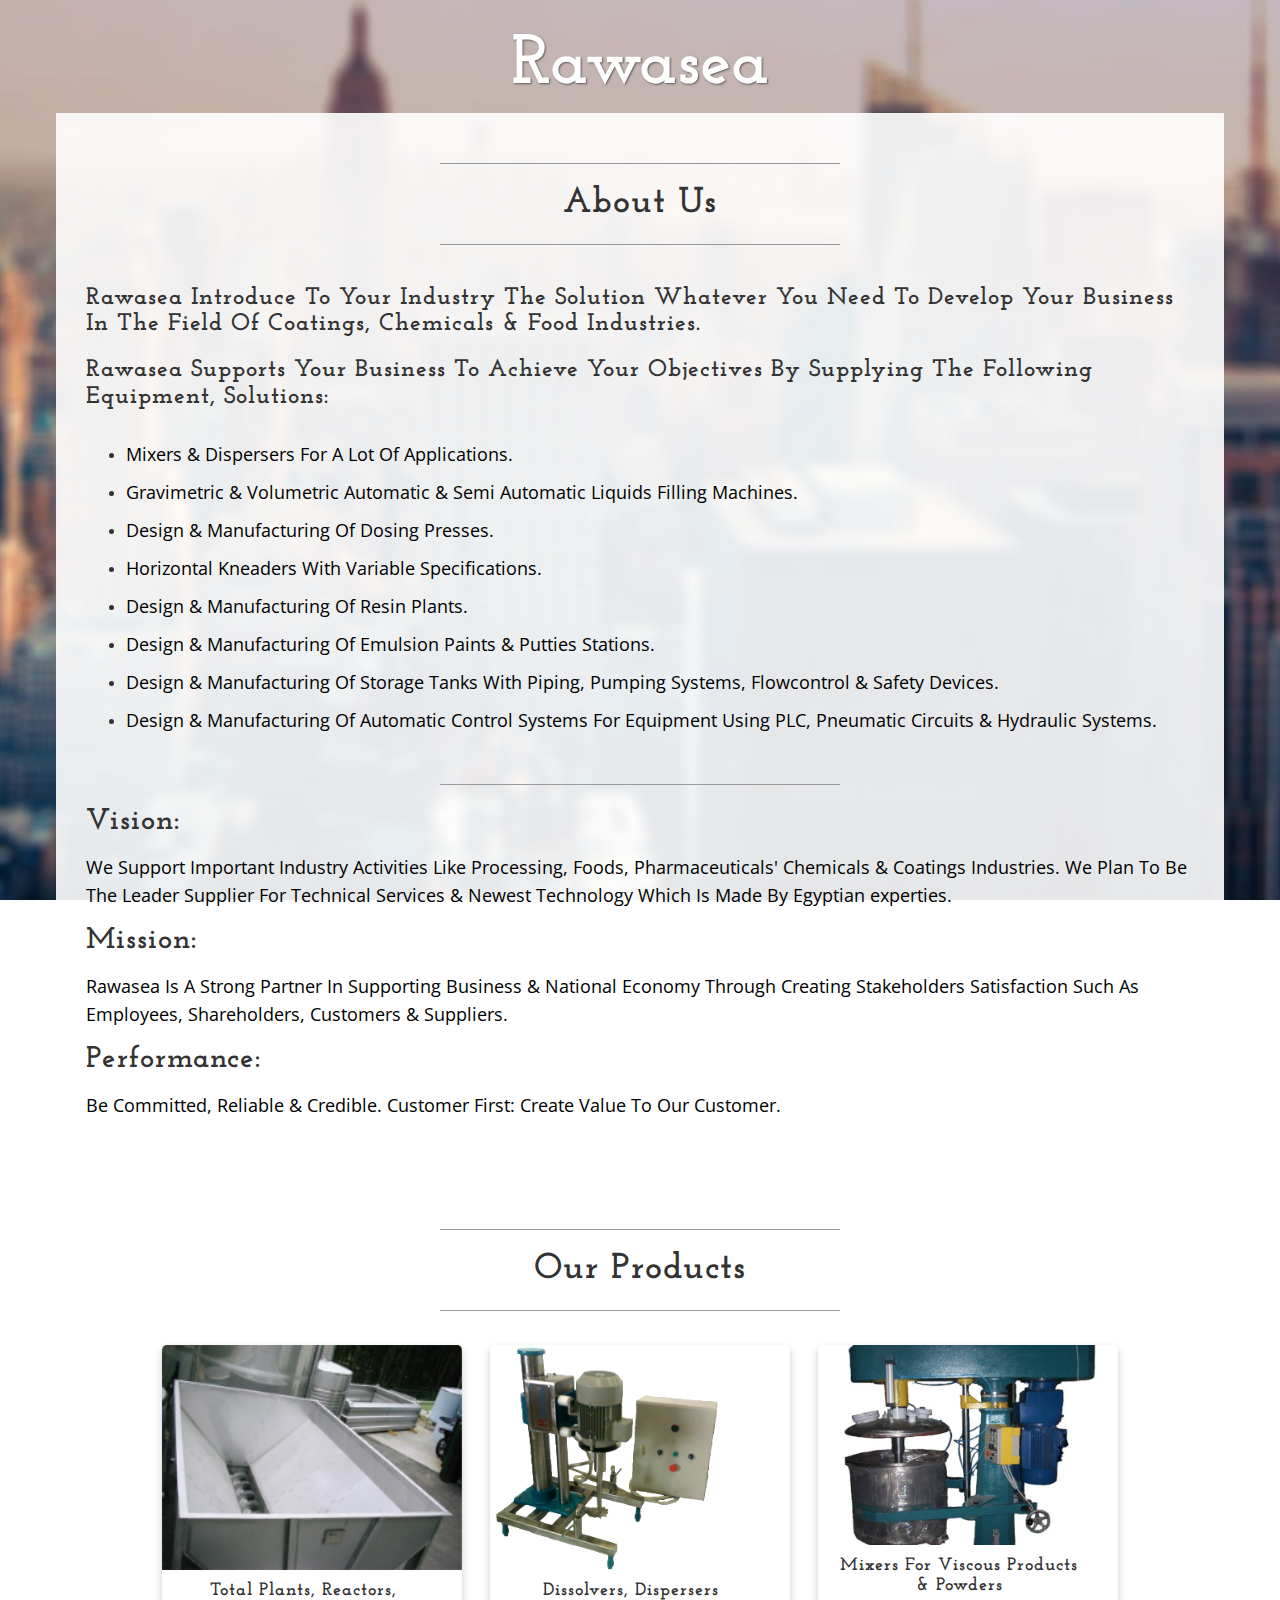
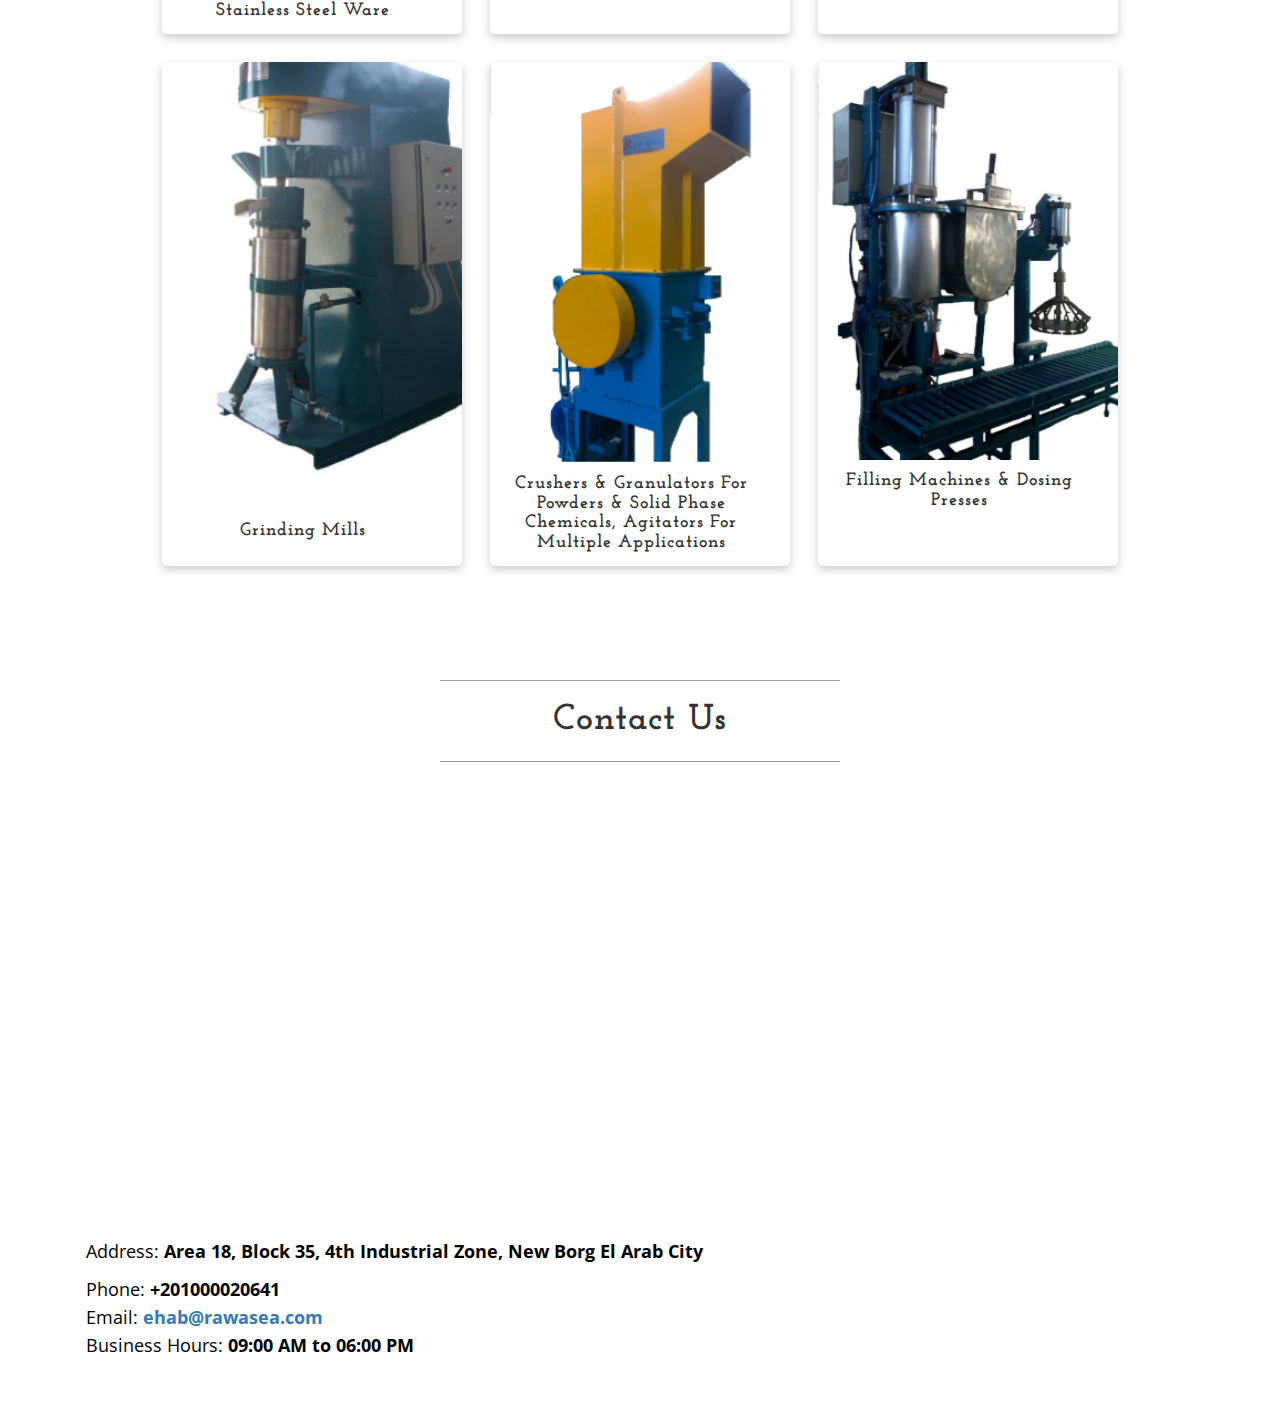
<file: index.html>
﻿<!DOCTYPE html>
<html lang="en">

<head>
    <meta charset="utf-8">
    <meta name="viewport" content="width=device-width, initial-scale=1.0">
    <meta name="description" content="Rawasea for petrochemical machines">
    <meta name="author" content="Rawasea">

    <title>Rawasea</title>
    
    <link href="css/bootstrap.min.css" rel="stylesheet">

    <link href="css/business-casual.css" rel="stylesheet">

    <!-- Fonts -->
    <link href="https://fonts.googleapis.com/css?family=Open+Sans:300italic,400italic,600italic,700italic,800italic,400,300,600,700,800" rel="stylesheet" type="text/css">
    <link href="https://fonts.googleapis.com/css?family=Josefin+Slab:100,300,400,600,700,100italic,300italic,400italic,600italic,700italic" rel="stylesheet" type="text/css">

</head>

<body>
    <div class="brand">Rawasea</div>
    
    <div class="container">
        
        <div class="row">
            <div class="box">
                <hr>
                <h1 class="text-center">
                    About Us
                </h1>
                <hr>

                <div class="col-lg-12">
                    <h3>Rawasea Introduce To Your Industry The Solution Whatever You Need To Develop Your Business In The Field Of Coatings, Chemicals & Food Industries.</h3>
                    <h3>Rawasea Supports Your Business To Achieve Your Objectives By Supplying The Following Equipment, Solutions:</h3>
                    <br>
                    <ul>
                    <li><p>Mixers & Dispersers For A Lot Of Applications.</p></li>
                    <li><p>Gravimetric & Volumetric Automatic & Semi Automatic Liquids Filling Machines.</p></li>
                    <li><p>Design & Manufacturing Of Dosing Presses.</p></li>
                    <li><p>Horizontal Kneaders With Variable Specifications.</p></li>
                    <li><p>Design & Manufacturing Of Resin Plants.</p></li>
                    <li><p>Design & Manufacturing Of Emulsion Paints & Putties Stations.</p></li>
                    <li><p>Design & Manufacturing Of Storage Tanks With Piping, Pumping Systems, Flowcontrol & Safety Devices.</p></li>
                    <li><p>Design & Manufacturing Of Automatic Control Systems For Equipment Using PLC, Pneumatic Circuits & Hydraulic Systems.</p></li>
                    </ul>
                    <br>
                    
                    <hr>
                    
                    <h2 class="brand-before">Vision:</h2>
                    <p>We Support Important Industry Activities Like Processing, Foods, Pharmaceuticals' Chemicals & Coatings Industries. We Plan To Be The Leader Supplier For Technical Services & Newest Technology Which Is Made By Egyptian experties.</p>
                    
                    <h2 class="brand-before">Mission:</h2>
                    <p>Rawasea Is A Strong Partner In Supporting Business & National Economy Through Creating Stakeholders Satisfaction Such As Employees, Shareholders, Customers & Suppliers.</p>
                    
                    <h2 class="brand-before">Performance:</h2>
                    <p>Be Committed, Reliable & Credible. Customer First: Create Value To Our Customer.</p>
                    
                </div>
            </div>
        </div>

        <div class="row">
            <div class="box">
                <hr>
                <h1 class="text-center">
                    Our Products
                </h1>
                <hr>

                <div class="card-container">
                    <div class="card">
                        <a href="/p5.html">
                            <img src="img/products/p5_1.png" alt="Avatar" style="width:100%">
                        </a>
                        <div class="container">
                            <h4><b>Total Plants, Reactors, Stainless Steel Ware</b></h4> 
                        </div>
                    </div>
                    
                    <div class="card">
                        <a href="/p1.html">
                            <img src="img/products/p1_1.png" alt="Avatar" style="width:100%">
                        </a>
                        <div class="container">
                            <h4><b>Dissolvers, Dispersers</b></h4> 
                        </div>
                    </div>
                    
                    <div class="card">
                        <a href="/p2.html">
                            <img src="img/products/p2_1.png" alt="Avatar" style="width:100%">
                        </a>
                        <div class="container">
                            <h4><b>Mixers For Viscous Products & Powders</b></h4> 
                        </div>
                    </div>
                    
                    <div class="card">
                        <a href="/p3.html">
                            <img src="img/products/p3_1.png" alt="Avatar" style="width:100%">
                        </a>
                        <div class="container">
                            <h4><b>Grinding Mills</b></h4> 
                        </div>
                    </div>
                    
                    <div class="card">
                        <a href="/p6.html">
                            <img src="img/products/p6_1.png" alt="Avatar" style="width:100%">
                        </a>
                        <div class="container">
                            <h4><b>Crushers & Granulators For Powders & Solid Phase Chemicals, Agitators For Multiple Applications</b></h4> 
                        </div>
                    </div>
                    
                    <div class="card">
                        <a href="/p4.html">
                            <img src="img/products/p4_1.png" alt="Avatar" style="width:100%">
                        </a>
                        <div class="container">
                            <h4><b>Filling Machines & Dosing Presses</b></h4> 
                        </div>
                    </div>
                    
                </div>
            </div>
        </div>
        
        <div class="row">
            <div class="box">
                <hr>
                <h1 class="text-center">
                    Contact Us
                </h1>
                <hr>
                <div class="col-lg-12">
                    <iframe src="https://www.google.com/maps/embed?pb=!1m18!1m12!1m3!1d27387.93076564539!2d29.56845582296208!3d30.900887421027534!2m3!1f0!2f0!3f0!3m2!1i1024!2i768!4f13.1!3m3!1m2!1s0x14f58714a780dc0b%3A0x312d63cb8814447!2z2KjYsdisINin2YTYudix2KjYjCDZhdiv2YrZhtipINio2LHYrCDYp9mE2LnYsdio2Iwg2YLYs9mFINio2LHYrCDYp9mE2LnYsdio2Iwg2KfZhNil2LPZg9mG2K_YsdmK2Kk!5e0!3m2!1sar!2seg!4v1536002244205" width="100%" height="450" frameborder="0" style="border:0" allowfullscreen></iframe>
                </div>
                <div class="col-lg-12">
                    <p>
                        Address: <strong>Area 18, Block 35, 4th Industrial Zone, New Borg El Arab City</strong>
                    </p>
                    <p>
                            Phone: <strong>+201000020641</strong> <br/>
                            Email: <strong><a href="mailto:ehab%40rawasea.com">ehab@rawasea.com</a></strong> <br/>
                            Business Hours: <strong>09:00 AM to 06:00 PM</strong> <br/>
                    </p>
                </div>
                <div class="clearfix"></div>
            </div>
        </div>
    </div>

    <!-- jQuery -->
    <script src="js/jquery.js"></script>

    <!-- Bootstrap Core JavaScript -->
    <script src="js/bootstrap.min.js"></script>

    
    <script type="text/javascript">

      var _gaq = _gaq || [];
      _gaq.push(['_setAccount', 'UA-124374480-1']);
      _gaq.push(['_trackPageview']);

      (function() {
        var ga = document.createElement('script');
        ga.type = 'text/javascript'; ga.async = true;
        ga.src = ('https:' == document.location.protocol ? 'https://ssl' : 'http://www') + '.google-analytics.com/ga.js';
        var s = document.getElementsByTagName('script')[0];
        s.parentNode.insertBefore(ga, s);
      })();

    </script>
    

    <script type="application/ld+json">
    {
      "@context" : "http://schema.org",
      "@type" : "Organization",

      
      "name" : "Rawasea",
      

      
      "url" : "http:\/\/rawasea.com",
      

      
      "sameAs" : [ "https:\/\/www.facebook.com\/rawasea.ehabemara",         ]
      

      
      "contactPoint" : [{
        "@type" : "ContactPoint",
        "telephone" : "+201000020641",
        "contactType" : "customer service"
      }]
      
    }
</script>

</body>

</html>
</file>
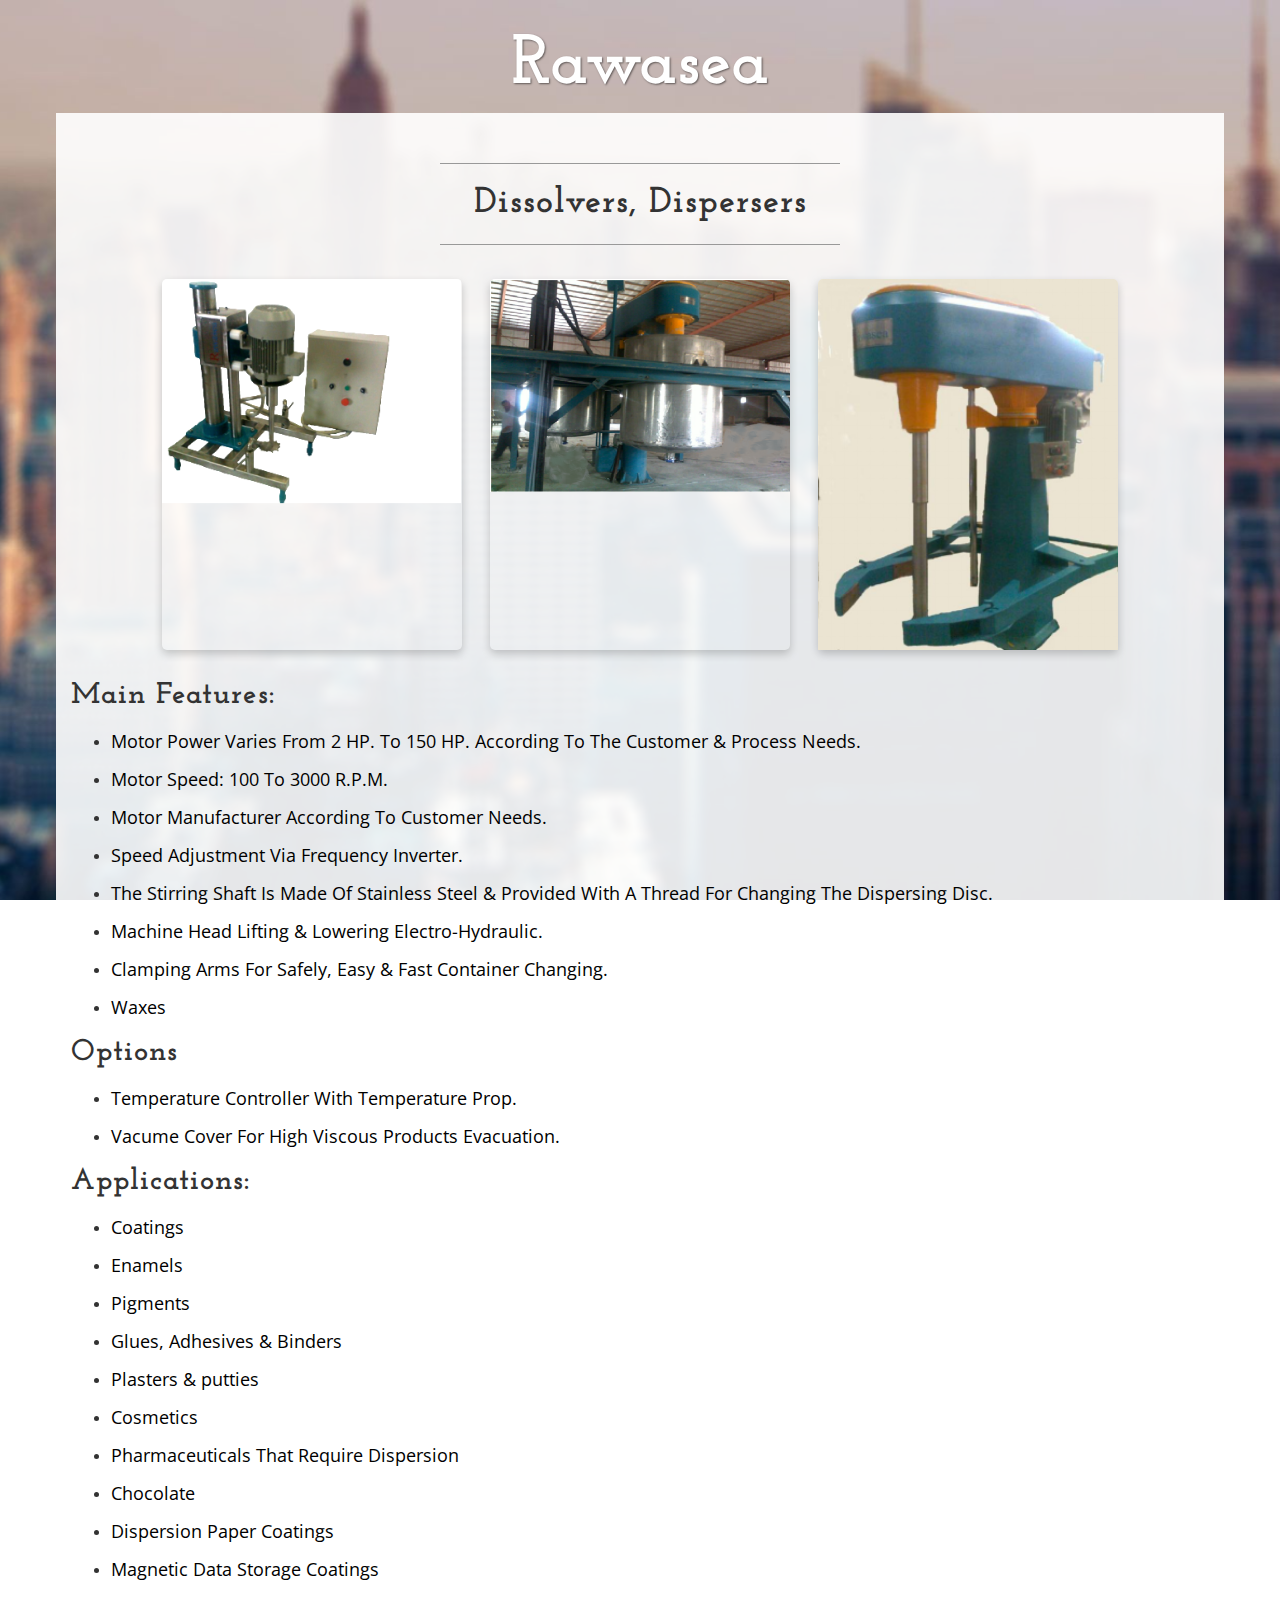
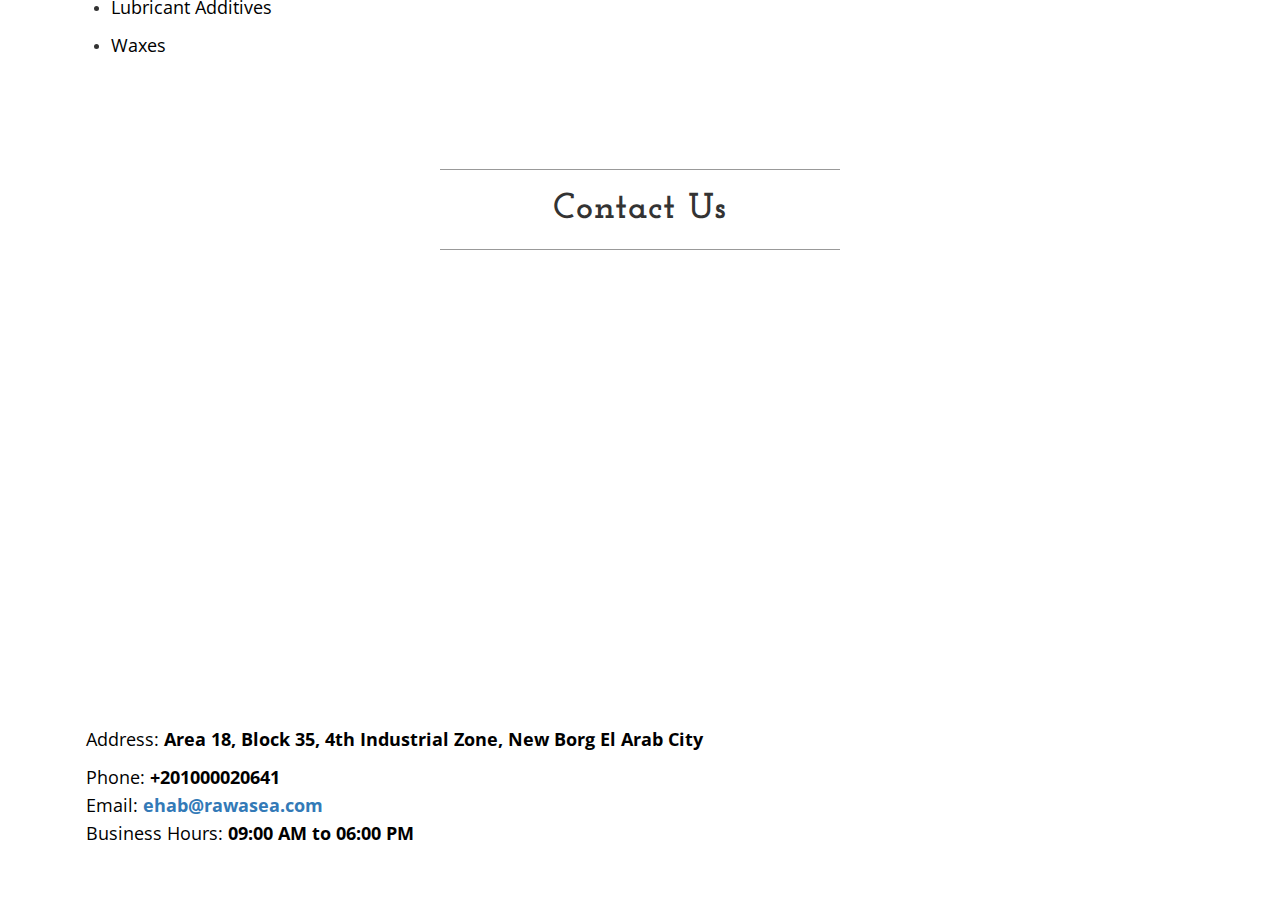
<file: p1.html>
﻿<!DOCTYPE html>
<html lang="en">

<head>
    <meta charset="utf-8">
    <meta name="viewport" content="width=device-width, initial-scale=1.0">
    <meta name="description" content="Rawasea for petrochemical machines">
    <meta name="author" content="Rawasea">

    <title>Rawasea</title>
    
    <link href="css/bootstrap.min.css" rel="stylesheet">

    <link href="css/business-casual.css" rel="stylesheet">

    <!-- Fonts -->
    <link href="https://fonts.googleapis.com/css?family=Open+Sans:300italic,400italic,600italic,700italic,800italic,400,300,600,700,800" rel="stylesheet" type="text/css">
    <link href="https://fonts.googleapis.com/css?family=Josefin+Slab:100,300,400,600,700,100italic,300italic,400italic,600italic,700italic" rel="stylesheet" type="text/css">

</head>

<body>
    <div class="brand">Rawasea</div>
    
    <div class="container">
        <div class="row">
            <div class="box">
                <hr>
                <h1 class="text-center">
                    Dissolvers, Dispersers
                </h1>
                <hr>

                <div class="card-container">
                    
                    <div class="card">
                        <img src="img/products/p1_1.png" alt="Avatar" style="width:100%">
                    </div>
                    <div class="card">
                        <img src="img/products/p1_2.png" alt="Avatar" style="width:100%">
                    </div>
                    <div class="card">
                        <img src="img/products/p1_3.png" alt="Avatar" style="width:100%">
                    </div>
                    
                </div>
                
                <h2 class="brand-before">Main Features:</h2>
                
                <ul>
                    <li><p>Motor Power Varies From 2 HP. To 150 HP. According To The Customer & Process Needs.</p></li>
                    <li><p>Motor Speed: 100 To 3000 R.P.M.</p></li>
                    <li><p>Motor Manufacturer According To Customer Needs.</p></li>
                    <li><p>Speed Adjustment Via Frequency Inverter.</p></li>
                    <li><p>The Stirring Shaft Is Made Of Stainless Steel & Provided With A Thread For Changing The Dispersing Disc.</p></li>
                    <li><p>Machine Head Lifting & Lowering Electro-Hydraulic.</p></li>
                    <li><p>Clamping Arms For Safely, Easy & Fast Container Changing.</p></li>
                    <li><p>Waxes</p></li>
                </ul>
                
                <h2 class="brand-before">Options</h2>
                
                <ul>
                    <li><p>Temperature Controller With Temperature Prop.</p></li>
                    <li><p>Vacume Cover For High Viscous Products Evacuation.</p></li>
                </ul>
                    
                
                <h2 class="brand-before">Applications:</h2>
                
                <ul>
                    <li><p>Coatings</p></li>
                    <li><p>Enamels</p></li>
                    <li><p>Pigments</p></li>
                    <li><p>Glues, Adhesives & Binders</p></li>
                    <li><p>Plasters & putties</p></li>
                    <li><p>Cosmetics</p></li>
                    <li><p>Pharmaceuticals That Require Dispersion</p></li>
                    <li><p>Chocolate</p></li>
                    <li><p>Dispersion Paper Coatings</p></li>
                    <li><p>Magnetic Data Storage Coatings</p></li>
                    <li><p>Lubricant Additives</p></li>
                    <li><p>Waxes</p></li>
                </ul>
                    
            </div>
        </div>
        
        <div class="row">
            <div class="box">
                <hr>
                <h1 class="text-center">
                    Contact Us
                </h1>
                <hr>
                <div class="col-lg-12">
                    <iframe src="https://www.google.com/maps/embed?pb=!1m18!1m12!1m3!1d27387.93076564539!2d29.56845582296208!3d30.900887421027534!2m3!1f0!2f0!3f0!3m2!1i1024!2i768!4f13.1!3m3!1m2!1s0x14f58714a780dc0b%3A0x312d63cb8814447!2z2KjYsdisINin2YTYudix2KjYjCDZhdiv2YrZhtipINio2LHYrCDYp9mE2LnYsdio2Iwg2YLYs9mFINio2LHYrCDYp9mE2LnYsdio2Iwg2KfZhNil2LPZg9mG2K_YsdmK2Kk!5e0!3m2!1sar!2seg!4v1536002244205" width="100%" height="450" frameborder="0" style="border:0" allowfullscreen></iframe>
                </div>
                <div class="col-lg-12">
                    <p>
                        Address: <strong>Area 18, Block 35, 4th Industrial Zone, New Borg El Arab City</strong>
                    </p>
                    <p>
                            Phone: <strong>+201000020641</strong> <br/>
                            Email: <strong><a href="mailto:ehab%40rawasea.com">ehab@rawasea.com</a></strong> <br/>
                            Business Hours: <strong>09:00 AM to 06:00 PM</strong> <br/>
                    </p>
                </div>
                <div class="clearfix"></div>
            </div>
        </div>
    </div>

    <!-- jQuery -->
    <script src="js/jquery.js"></script>

    <!-- Bootstrap Core JavaScript -->
    <script src="js/bootstrap.min.js"></script>

    
    <script type="text/javascript">

      var _gaq = _gaq || [];
      _gaq.push(['_setAccount', 'UA-124374480-1']);
      _gaq.push(['_trackPageview']);

      (function() {
        var ga = document.createElement('script');
        ga.type = 'text/javascript'; ga.async = true;
        ga.src = ('https:' == document.location.protocol ? 'https://ssl' : 'http://www') + '.google-analytics.com/ga.js';
        var s = document.getElementsByTagName('script')[0];
        s.parentNode.insertBefore(ga, s);
      })();

    </script>
    
    <script type="application/ld+json">
    {
      "@context" : "http://schema.org",
      "@type" : "Organization",
      
      "name" : "Rawasea",
      
      "url" : "http:\/\/rawasea.com",
      
      "sameAs" : [ "https:\/\/www.facebook.com\/rawasea.ehabemara",         ]
      
      "contactPoint" : [{
        "@type" : "ContactPoint",
        "telephone" : "+201000020641",
        "contactType" : "customer service"
      }]
    }
</script>

</body>

</html>
</file>
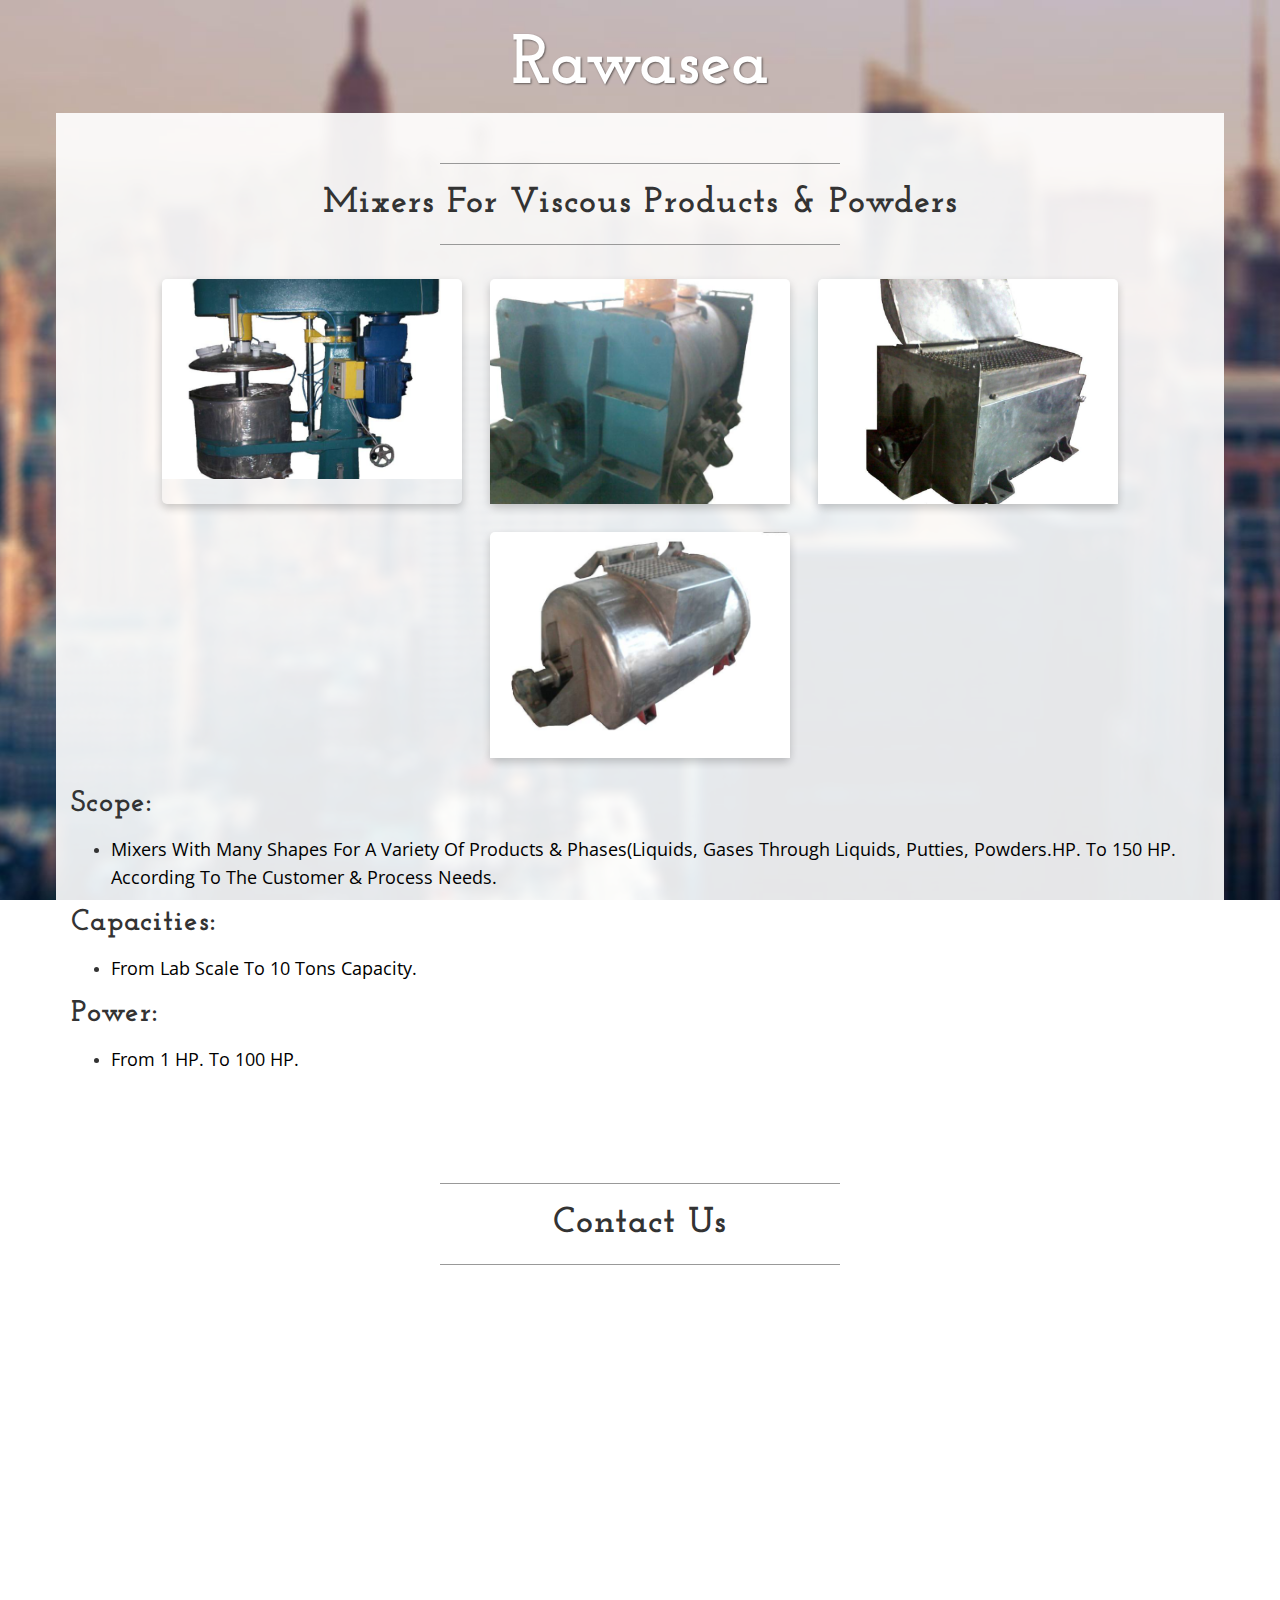
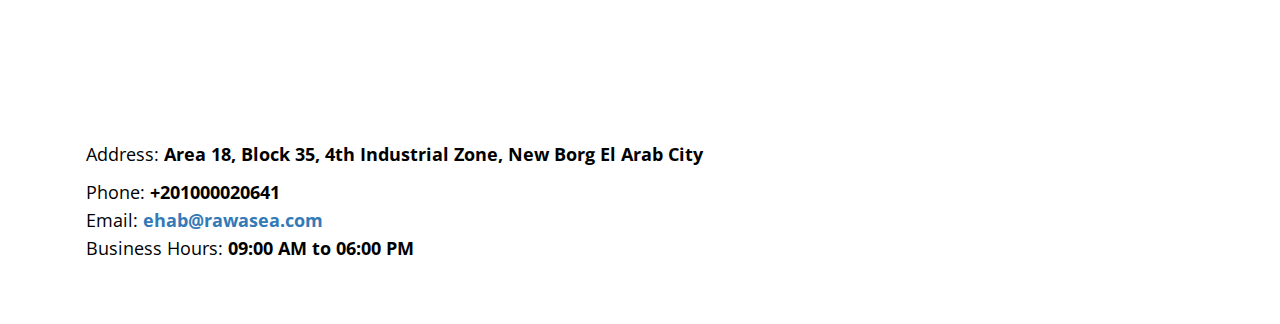
<file: p2.html>
﻿<!DOCTYPE html>
<html lang="en">

<head>
    <meta charset="utf-8">
    <meta name="viewport" content="width=device-width, initial-scale=1.0">
    <meta name="description" content="Rawasea for petrochemical machines">
    <meta name="author" content="Rawasea">

    <title>Rawasea</title>
    
    <link href="css/bootstrap.min.css" rel="stylesheet">

    <link href="css/business-casual.css" rel="stylesheet">

    <!-- Fonts -->
    <link href="https://fonts.googleapis.com/css?family=Open+Sans:300italic,400italic,600italic,700italic,800italic,400,300,600,700,800" rel="stylesheet" type="text/css">
    <link href="https://fonts.googleapis.com/css?family=Josefin+Slab:100,300,400,600,700,100italic,300italic,400italic,600italic,700italic" rel="stylesheet" type="text/css">

</head>

<body>
    <div class="brand">Rawasea</div>
    
    <div class="container">
        <div class="row">
            <div class="box">
                <hr>
                <h1 class="text-center">
                    Mixers For Viscous Products & Powders
                </h1>
                <hr>

                <div class="card-container">
                    
                    <div class="card">
                        <img src="img/products/p2_1.png" alt="Avatar" style="width:100%">
                    </div>
                    <div class="card">
                        <img src="img/products/p2_2.png" alt="Avatar" style="width:100%">
                    </div>
                    <div class="card">
                        <img src="img/products/p2_3.png" alt="Avatar" style="width:100%">
                    </div>
                    <div class="card">
                        <img src="img/products/p2_4.png" alt="Avatar" style="width:100%">
                    </div>
                    
                </div>
                
                <h2 class="brand-before">Scope:</h2>
                
                <ul>
                    <li><p>Mixers With Many Shapes For A Variety Of Products & Phases(Liquids, Gases Through Liquids, Putties, Powders.HP. To 150 HP. According To The Customer & Process Needs.</p></li>
                </ul>
                
                <h2 class="brand-before">Capacities:</h2>
                
                <ul>
                    <li><p>From Lab Scale To 10 Tons Capacity.</p></li>
                </ul>
                    
                
                <h2 class="brand-before">Power:</h2>
                
                <ul>
                    <li><p>From 1 HP. To 100 HP.</p></li>
                </ul>
                    
            </div>
        </div>
        
        <div class="row">
            <div class="box">
                <hr>
                <h1 class="text-center">
                    Contact Us
                </h1>
                <hr>
                <div class="col-lg-12">
                    <iframe src="https://www.google.com/maps/embed?pb=!1m18!1m12!1m3!1d27387.93076564539!2d29.56845582296208!3d30.900887421027534!2m3!1f0!2f0!3f0!3m2!1i1024!2i768!4f13.1!3m3!1m2!1s0x14f58714a780dc0b%3A0x312d63cb8814447!2z2KjYsdisINin2YTYudix2KjYjCDZhdiv2YrZhtipINio2LHYrCDYp9mE2LnYsdio2Iwg2YLYs9mFINio2LHYrCDYp9mE2LnYsdio2Iwg2KfZhNil2LPZg9mG2K_YsdmK2Kk!5e0!3m2!1sar!2seg!4v1536002244205" width="100%" height="450" frameborder="0" style="border:0" allowfullscreen></iframe>
                </div>
                <div class="col-lg-12">
                    <p>
                        Address: <strong>Area 18, Block 35, 4th Industrial Zone, New Borg El Arab City</strong>
                    </p>
                    <p>
                            Phone: <strong>+201000020641</strong> <br/>
                            Email: <strong><a href="mailto:ehab%40rawasea.com">ehab@rawasea.com</a></strong> <br/>
                            Business Hours: <strong>09:00 AM to 06:00 PM</strong> <br/>
                    </p>
                </div>
                <div class="clearfix"></div>
            </div>
        </div>
    </div>

    <!-- jQuery -->
    <script src="js/jquery.js"></script>

    <!-- Bootstrap Core JavaScript -->
    <script src="js/bootstrap.min.js"></script>

    
    <script type="text/javascript">

      var _gaq = _gaq || [];
      _gaq.push(['_setAccount', 'UA-124374480-1']);
      _gaq.push(['_trackPageview']);

      (function() {
        var ga = document.createElement('script');
        ga.type = 'text/javascript'; ga.async = true;
        ga.src = ('https:' == document.location.protocol ? 'https://ssl' : 'http://www') + '.google-analytics.com/ga.js';
        var s = document.getElementsByTagName('script')[0];
        s.parentNode.insertBefore(ga, s);
      })();

    </script>
    
    <script type="application/ld+json">
    {
      "@context" : "http://schema.org",
      "@type" : "Organization",
      
      "name" : "Rawasea",
      
      "url" : "http:\/\/rawasea.com",
      
      "sameAs" : [ "https:\/\/www.facebook.com\/rawasea.ehabemara",         ]
      
      "contactPoint" : [{
        "@type" : "ContactPoint",
        "telephone" : "+201000020641",
        "contactType" : "customer service"
      }]
    }
</script>

</body>

</html>
</file>
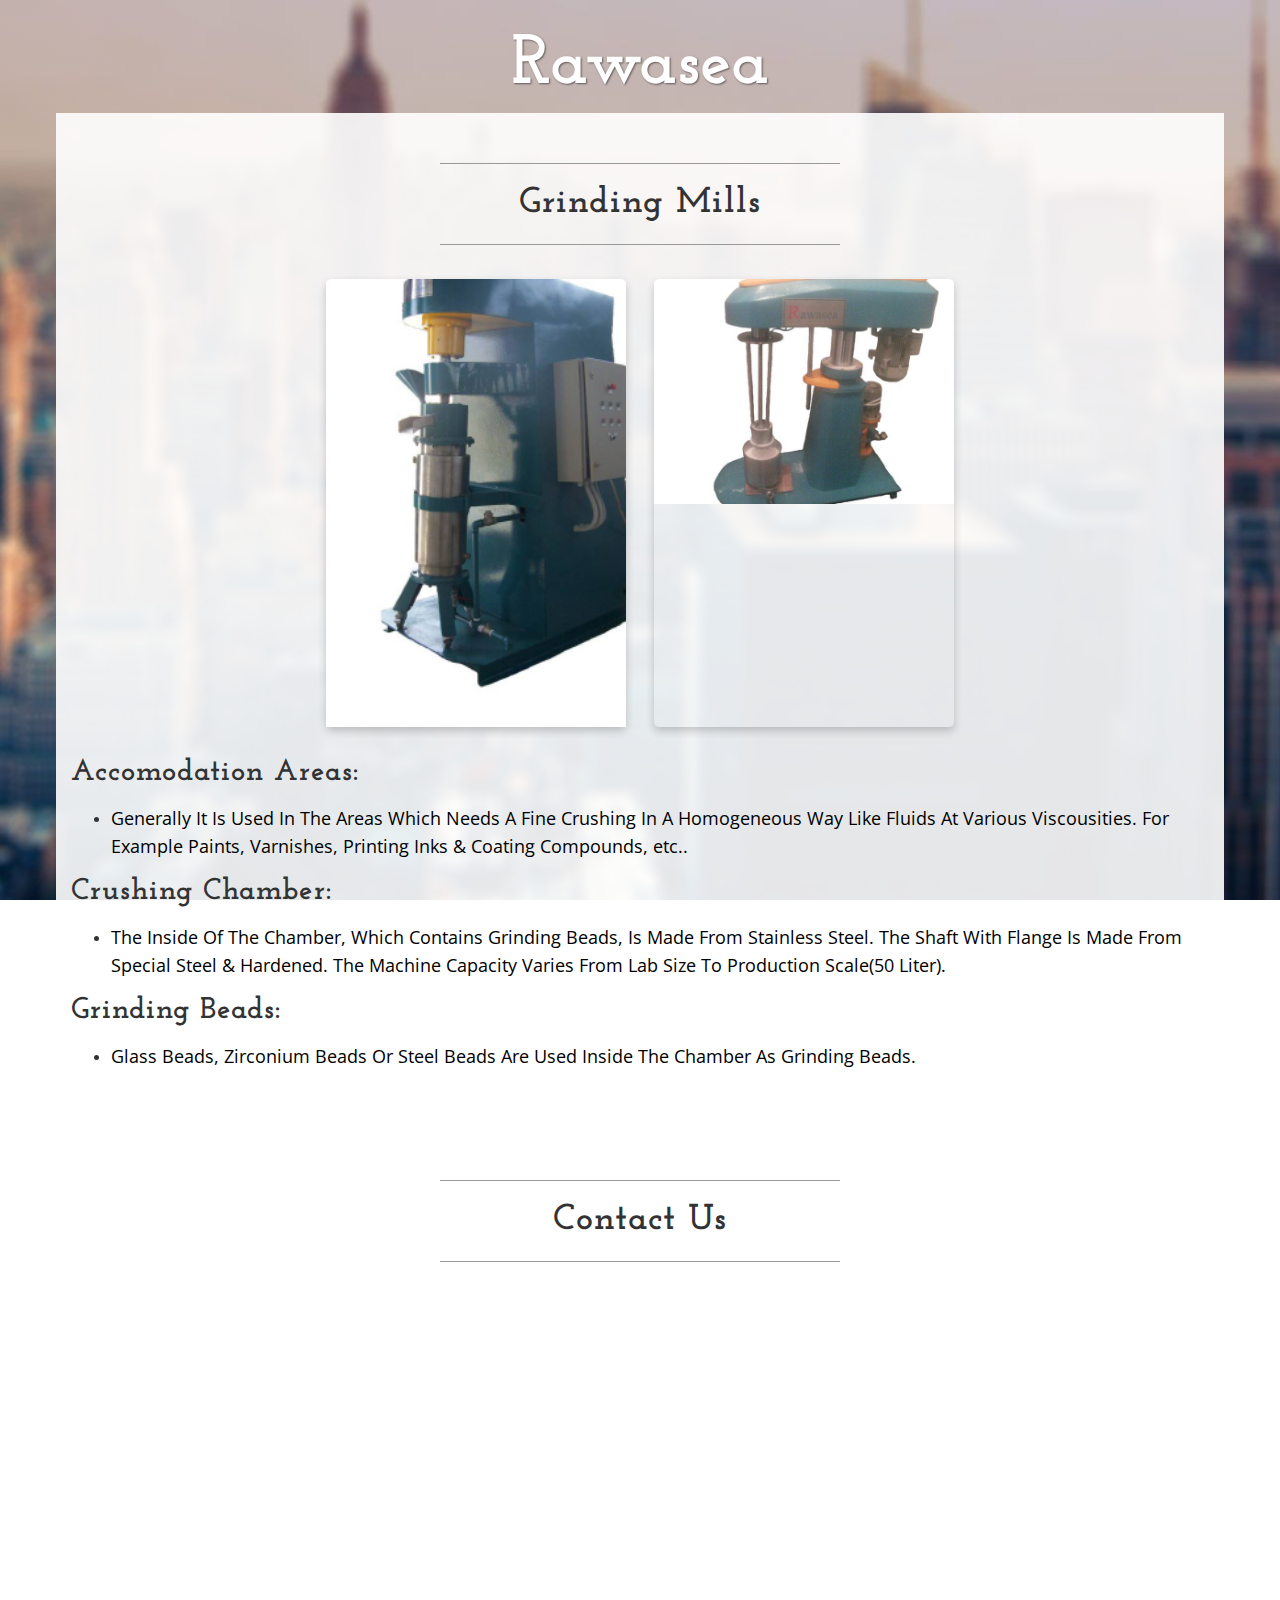
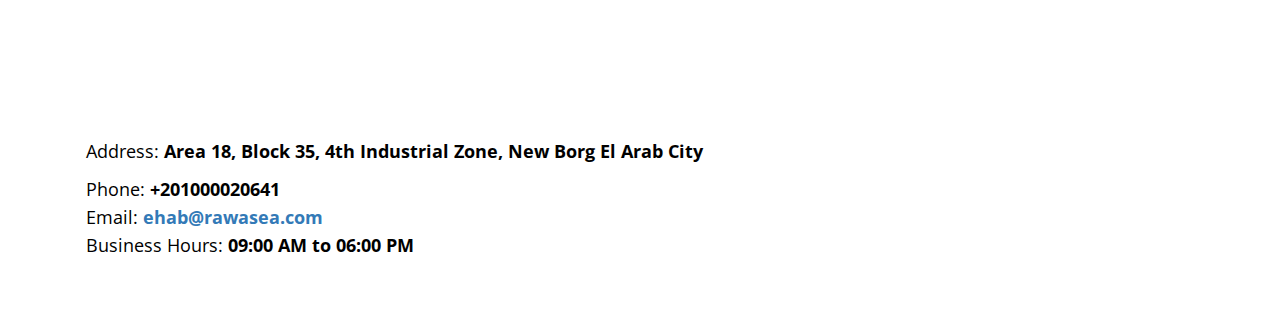
<file: p3.html>
﻿<!DOCTYPE html>
<html lang="en">

<head>
    <meta charset="utf-8">
    <meta name="viewport" content="width=device-width, initial-scale=1.0">
    <meta name="description" content="Rawasea for petrochemical machines">
    <meta name="author" content="Rawasea">

    <title>Rawasea</title>
    
    <link href="css/bootstrap.min.css" rel="stylesheet">

    <link href="css/business-casual.css" rel="stylesheet">

    <!-- Fonts -->
    <link href="https://fonts.googleapis.com/css?family=Open+Sans:300italic,400italic,600italic,700italic,800italic,400,300,600,700,800" rel="stylesheet" type="text/css">
    <link href="https://fonts.googleapis.com/css?family=Josefin+Slab:100,300,400,600,700,100italic,300italic,400italic,600italic,700italic" rel="stylesheet" type="text/css">

</head>

<body>
    <div class="brand">Rawasea</div>
    
    <div class="container">
        <div class="row">
            <div class="box">
                <hr>
                <h1 class="text-center">
                    Grinding Mills
                </h1>
                <hr>

                <div class="card-container">
                    
                    <div class="card">
                        <img src="img/products/p3_1.png" alt="Avatar" style="width:100%">
                    </div>
                    <div class="card">
                        <img src="img/products/p3_2.png" alt="Avatar" style="width:100%">
                    </div>
                    
                </div>
                
                <h2 class="brand-before">Accomodation Areas:</h2>
                
                <ul>
                    <li><p>Generally It Is Used In The Areas Which Needs A Fine Crushing In A Homogeneous Way Like Fluids At Various Viscousities. For Example Paints, Varnishes, Printing Inks & Coating Compounds, etc..</p></li>
                </ul>
                
                <h2 class="brand-before">Crushing Chamber:</h2>
                
                <ul>
                    <li><p>The Inside Of The Chamber, Which Contains Grinding Beads, Is Made From Stainless Steel. The Shaft With Flange Is Made From Special Steel & Hardened. The Machine Capacity Varies From Lab Size To Production Scale(50 Liter).</p></li>
                </ul>
                    
                
                <h2 class="brand-before">Grinding Beads:</h2>
                
                <ul>
                    <li><p>Glass Beads, Zirconium Beads Or Steel Beads Are Used Inside The Chamber As Grinding Beads.</p></li>
                </ul>
                    
            </div>
        </div>
        
        <div class="row">
            <div class="box">
                <hr>
                <h1 class="text-center">
                    Contact Us
                </h1>
                <hr>
                <div class="col-lg-12">
                    <iframe src="https://www.google.com/maps/embed?pb=!1m18!1m12!1m3!1d27387.93076564539!2d29.56845582296208!3d30.900887421027534!2m3!1f0!2f0!3f0!3m2!1i1024!2i768!4f13.1!3m3!1m2!1s0x14f58714a780dc0b%3A0x312d63cb8814447!2z2KjYsdisINin2YTYudix2KjYjCDZhdiv2YrZhtipINio2LHYrCDYp9mE2LnYsdio2Iwg2YLYs9mFINio2LHYrCDYp9mE2LnYsdio2Iwg2KfZhNil2LPZg9mG2K_YsdmK2Kk!5e0!3m2!1sar!2seg!4v1536002244205" width="100%" height="450" frameborder="0" style="border:0" allowfullscreen></iframe>
                </div>
                <div class="col-lg-12">
                    <p>
                        Address: <strong>Area 18, Block 35, 4th Industrial Zone, New Borg El Arab City</strong>
                    </p>
                    <p>
                            Phone: <strong>+201000020641</strong> <br/>
                            Email: <strong><a href="mailto:ehab%40rawasea.com">ehab@rawasea.com</a></strong> <br/>
                            Business Hours: <strong>09:00 AM to 06:00 PM</strong> <br/>
                    </p>
                </div>
                <div class="clearfix"></div>
            </div>
        </div>
    </div>

    <!-- jQuery -->
    <script src="js/jquery.js"></script>

    <!-- Bootstrap Core JavaScript -->
    <script src="js/bootstrap.min.js"></script>

    
    <script type="text/javascript">

      var _gaq = _gaq || [];
      _gaq.push(['_setAccount', 'UA-124374480-1']);
      _gaq.push(['_trackPageview']);

      (function() {
        var ga = document.createElement('script');
        ga.type = 'text/javascript'; ga.async = true;
        ga.src = ('https:' == document.location.protocol ? 'https://ssl' : 'http://www') + '.google-analytics.com/ga.js';
        var s = document.getElementsByTagName('script')[0];
        s.parentNode.insertBefore(ga, s);
      })();

    </script>
    
    <script type="application/ld+json">
    {
      "@context" : "http://schema.org",
      "@type" : "Organization",
      
      "name" : "Rawasea",
      
      "url" : "http:\/\/rawasea.com",
      
      "sameAs" : [ "https:\/\/www.facebook.com\/rawasea.ehabemara",         ]
      
      "contactPoint" : [{
        "@type" : "ContactPoint",
        "telephone" : "+201000020641",
        "contactType" : "customer service"
      }]
    }
</script>

</body>

</html>
</file>
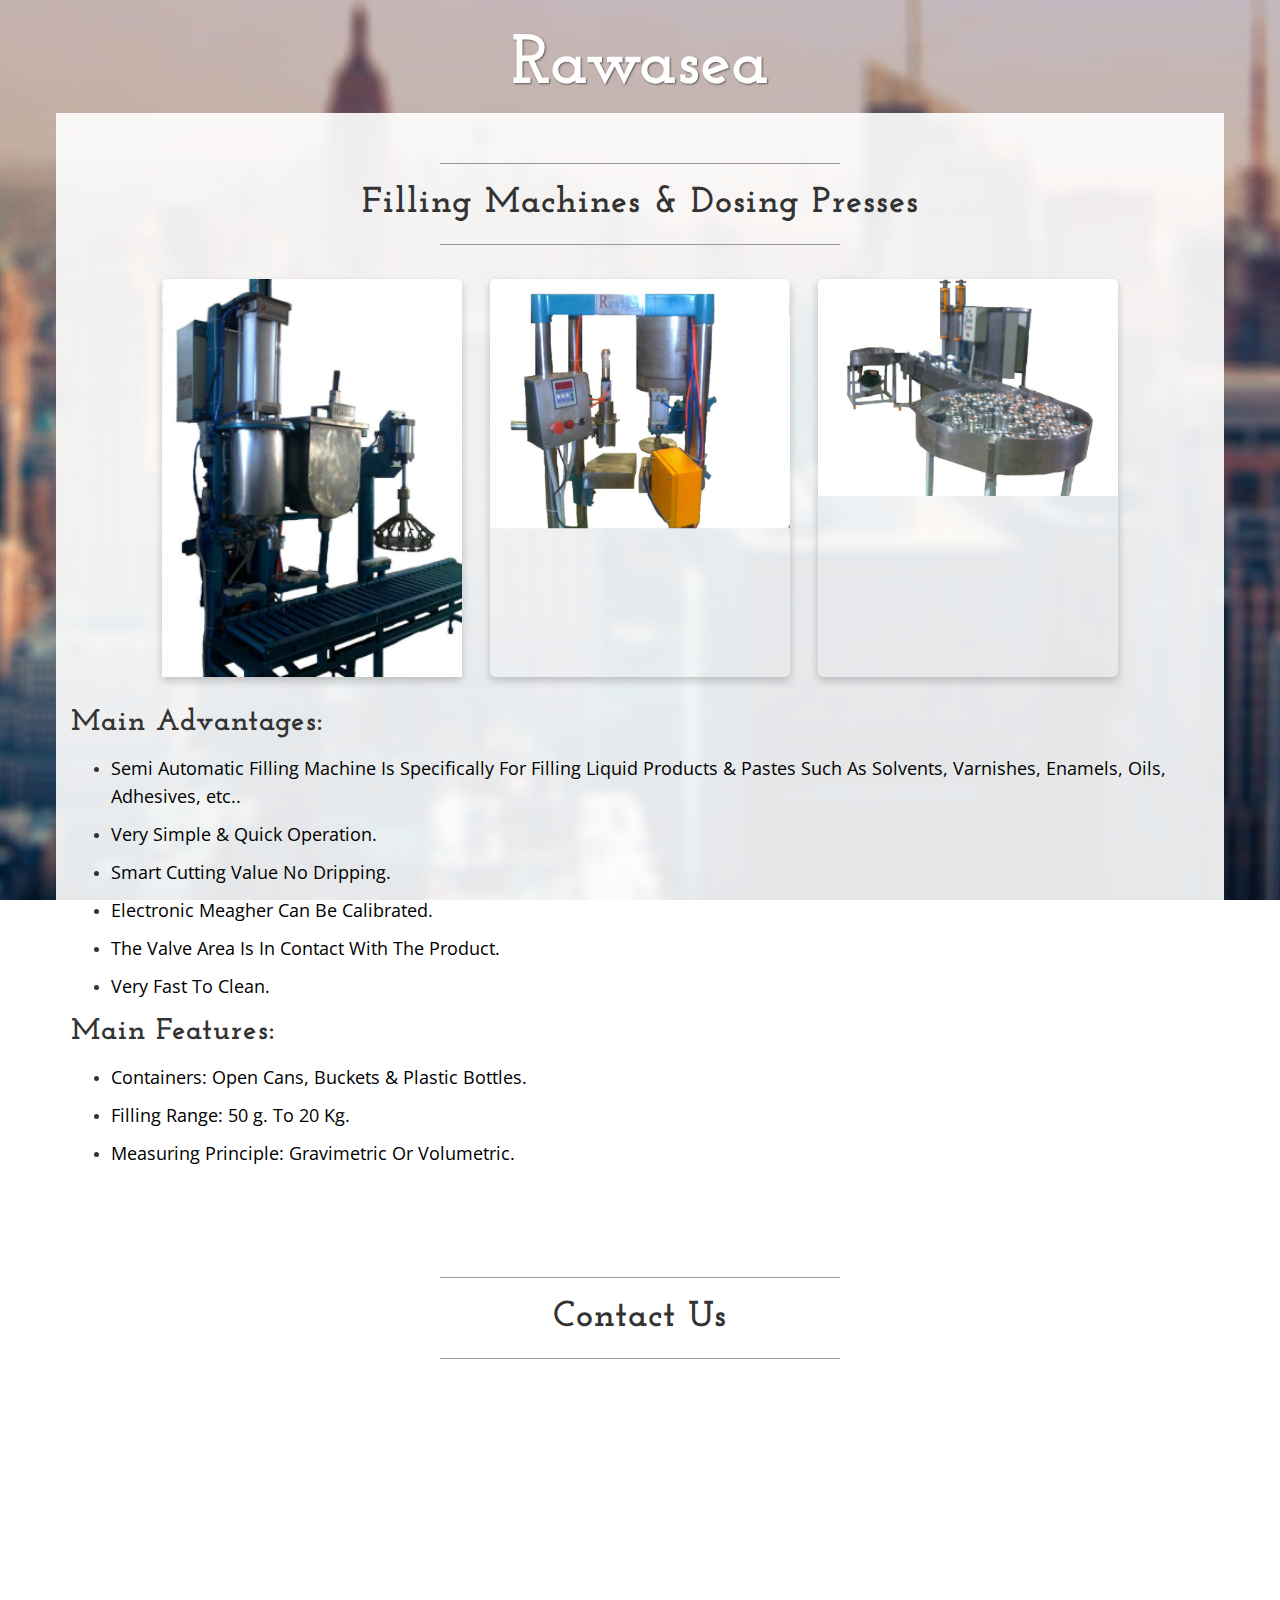
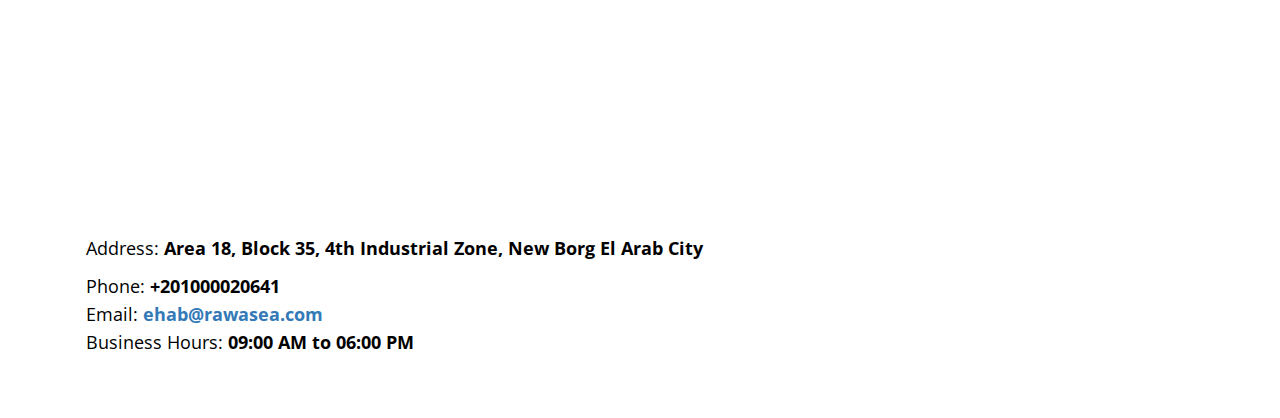
<file: p4.html>
﻿<!DOCTYPE html>
<html lang="en">

<head>
    <meta charset="utf-8">
    <meta name="viewport" content="width=device-width, initial-scale=1.0">
    <meta name="description" content="Rawasea for petrochemical machines">
    <meta name="author" content="Rawasea">

    <title>Rawasea</title>
    
    <link href="css/bootstrap.min.css" rel="stylesheet">

    <link href="css/business-casual.css" rel="stylesheet">

    <!-- Fonts -->
    <link href="https://fonts.googleapis.com/css?family=Open+Sans:300italic,400italic,600italic,700italic,800italic,400,300,600,700,800" rel="stylesheet" type="text/css">
    <link href="https://fonts.googleapis.com/css?family=Josefin+Slab:100,300,400,600,700,100italic,300italic,400italic,600italic,700italic" rel="stylesheet" type="text/css">

</head>

<body>
    <div class="brand">Rawasea</div>
    
    <div class="container">
        <div class="row">
            <div class="box">
                <hr>
                <h1 class="text-center">
                    Filling Machines & Dosing Presses
                </h1>
                <hr>

                <div class="card-container">
                    
                    <div class="card">
                        <img src="img/products/p4_1.png" alt="Avatar" style="width:100%">
                    </div>
                    <div class="card">
                        <img src="img/products/p4_2.png" alt="Avatar" style="width:100%">
                    </div>
                    <div class="card">
                        <img src="img/products/p4_3.png" alt="Avatar" style="width:100%">
                    </div>
                    
                </div>
                
                <h2 class="brand-before">Main Advantages:</h2>
                
                <ul>
                    <li><p>Semi Automatic Filling Machine Is Specifically For Filling Liquid Products & Pastes Such As Solvents, Varnishes, Enamels, Oils, Adhesives, etc..</p></li>
                    <li><p>Very Simple & Quick Operation.</p></li>
                    <li><p>Smart Cutting Value No Dripping.</p></li>
                    <li><p>Electronic Meagher Can Be Calibrated.</p></li>
                    <li><p>The Valve Area Is In Contact With The Product.</p></li>
                    <li><p>Very Fast To Clean.</p></li>
                </ul>
                
                <h2 class="brand-before">Main Features:</h2>
                
                <ul>
                    <li><p>Containers: Open Cans, Buckets & Plastic Bottles.</p></li>
                    <li><p>Filling Range: 50 g. To 20 Kg.</p></li>
                    <li><p>Measuring Principle: Gravimetric Or Volumetric.</p></li>
                </ul>
                    
            </div>
        </div>
        
        <div class="row">
            <div class="box">
                <hr>
                <h1 class="text-center">
                    Contact Us
                </h1>
                <hr>
                <div class="col-lg-12">
                    <iframe src="https://www.google.com/maps/embed?pb=!1m18!1m12!1m3!1d27387.93076564539!2d29.56845582296208!3d30.900887421027534!2m3!1f0!2f0!3f0!3m2!1i1024!2i768!4f13.1!3m3!1m2!1s0x14f58714a780dc0b%3A0x312d63cb8814447!2z2KjYsdisINin2YTYudix2KjYjCDZhdiv2YrZhtipINio2LHYrCDYp9mE2LnYsdio2Iwg2YLYs9mFINio2LHYrCDYp9mE2LnYsdio2Iwg2KfZhNil2LPZg9mG2K_YsdmK2Kk!5e0!3m2!1sar!2seg!4v1536002244205" width="100%" height="450" frameborder="0" style="border:0" allowfullscreen></iframe>
                </div>
                <div class="col-lg-12">
                    <p>
                        Address: <strong>Area 18, Block 35, 4th Industrial Zone, New Borg El Arab City</strong>
                    </p>
                    <p>
                            Phone: <strong>+201000020641</strong> <br/>
                            Email: <strong><a href="mailto:ehab%40rawasea.com">ehab@rawasea.com</a></strong> <br/>
                            Business Hours: <strong>09:00 AM to 06:00 PM</strong> <br/>
                    </p>
                </div>
                <div class="clearfix"></div>
            </div>
        </div>
    </div>

    <!-- jQuery -->
    <script src="js/jquery.js"></script>

    <!-- Bootstrap Core JavaScript -->
    <script src="js/bootstrap.min.js"></script>

    
    <script type="text/javascript">

      var _gaq = _gaq || [];
      _gaq.push(['_setAccount', 'UA-124374480-1']);
      _gaq.push(['_trackPageview']);

      (function() {
        var ga = document.createElement('script');
        ga.type = 'text/javascript'; ga.async = true;
        ga.src = ('https:' == document.location.protocol ? 'https://ssl' : 'http://www') + '.google-analytics.com/ga.js';
        var s = document.getElementsByTagName('script')[0];
        s.parentNode.insertBefore(ga, s);
      })();

    </script>
    
    <script type="application/ld+json">
    {
      "@context" : "http://schema.org",
      "@type" : "Organization",
      
      "name" : "Rawasea",
      
      "url" : "http:\/\/rawasea.com",
      
      "sameAs" : [ "https:\/\/www.facebook.com\/rawasea.ehabemara",         ]
      
      "contactPoint" : [{
        "@type" : "ContactPoint",
        "telephone" : "+201000020641",
        "contactType" : "customer service"
      }]
    }
</script>

</body>

</html>
</file>
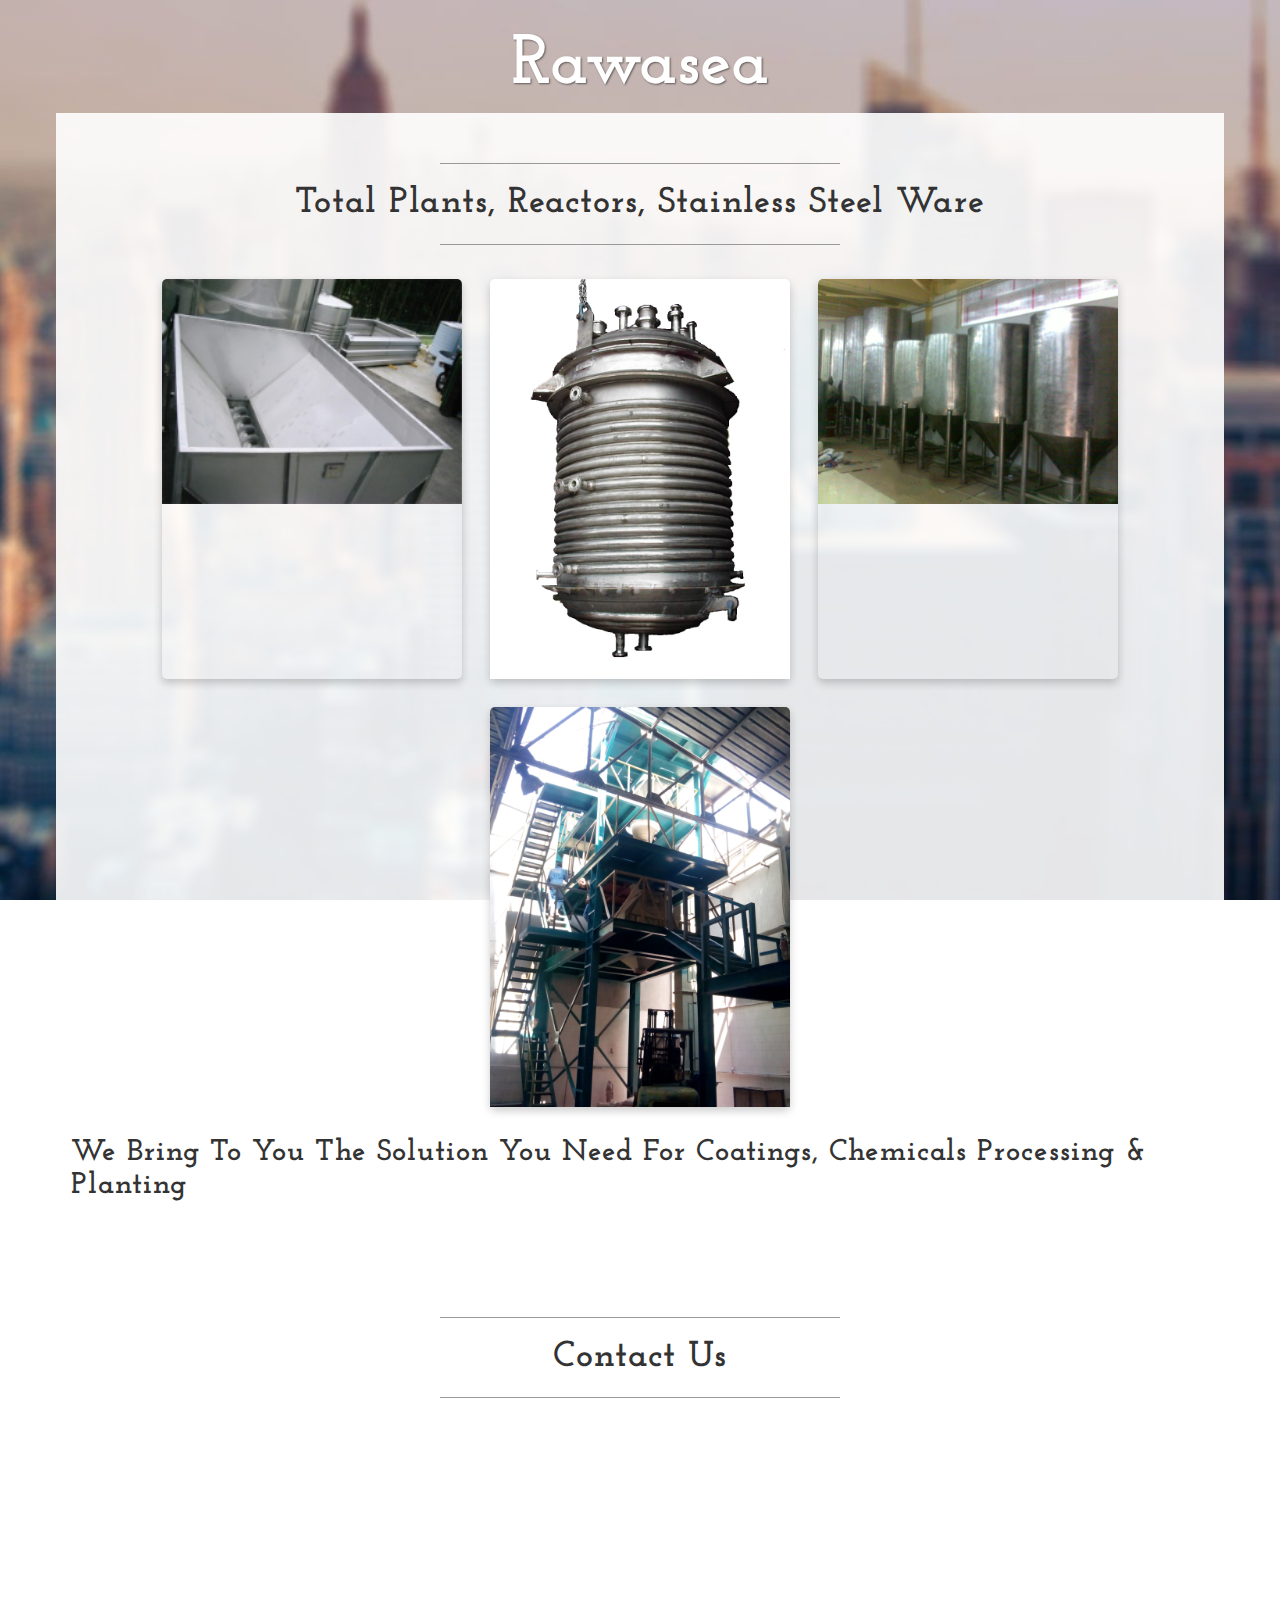
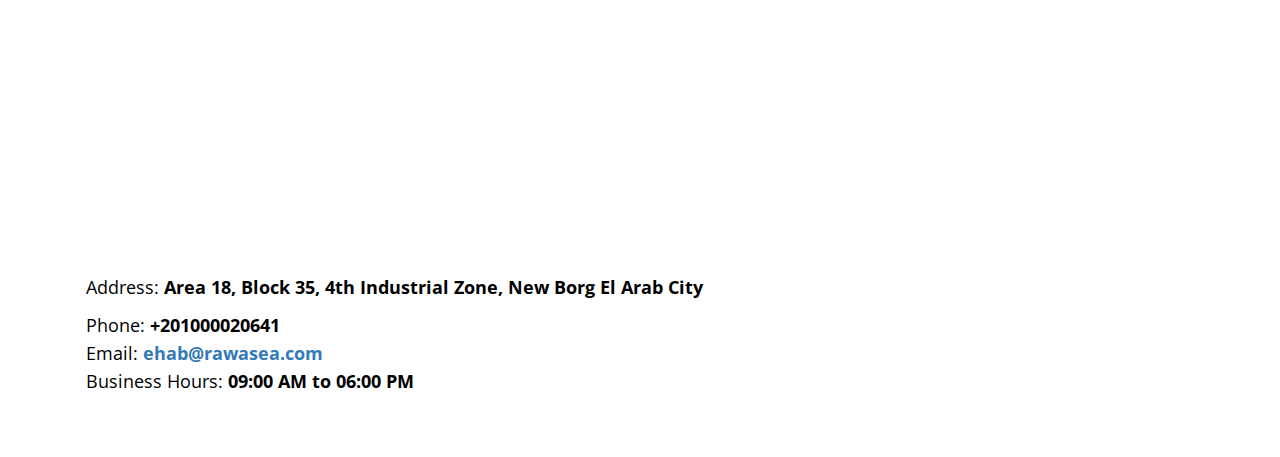
<file: p5.html>
﻿<!DOCTYPE html>
<html lang="en">

<head>
    <meta charset="utf-8">
    <meta name="viewport" content="width=device-width, initial-scale=1.0">
    <meta name="description" content="Rawasea for petrochemical machines">
    <meta name="author" content="Rawasea">

    <title>Rawasea</title>
    
    <link href="css/bootstrap.min.css" rel="stylesheet">

    <link href="css/business-casual.css" rel="stylesheet">

    <!-- Fonts -->
    <link href="https://fonts.googleapis.com/css?family=Open+Sans:300italic,400italic,600italic,700italic,800italic,400,300,600,700,800" rel="stylesheet" type="text/css">
    <link href="https://fonts.googleapis.com/css?family=Josefin+Slab:100,300,400,600,700,100italic,300italic,400italic,600italic,700italic" rel="stylesheet" type="text/css">

</head>

<body>
    <div class="brand">Rawasea</div>
    
    <div class="container">
        <div class="row">
            <div class="box">
                <hr>
                <h1 class="text-center">
                    Total Plants, Reactors, Stainless Steel Ware
                </h1>
                <hr>

                <div class="card-container">
                    
                    <div class="card">
                        <img src="img/products/p5_1.png" alt="Avatar" style="width:100%">
                    </div>
                    <div class="card">
                        <img src="img/products/p5_2.png" alt="Avatar" style="width:100%">
                    </div>
                    <div class="card">
                        <img src="img/products/p5_3.png" alt="Avatar" style="width:100%">
                    </div>
                    <div class="card">
                        <img src="img/products/p5_4.png" alt="Avatar" style="width:100%">
                    </div>
                    
                </div>
                
                <h2 class="brand-before">We Bring To You The Solution You Need For Coatings, Chemicals Processing & Planting</h2>
                    
            </div>
        </div>
        
        <div class="row">
            <div class="box">
                <hr>
                <h1 class="text-center">
                    Contact Us
                </h1>
                <hr>
                <div class="col-lg-12">
                    <iframe src="https://www.google.com/maps/embed?pb=!1m18!1m12!1m3!1d27387.93076564539!2d29.56845582296208!3d30.900887421027534!2m3!1f0!2f0!3f0!3m2!1i1024!2i768!4f13.1!3m3!1m2!1s0x14f58714a780dc0b%3A0x312d63cb8814447!2z2KjYsdisINin2YTYudix2KjYjCDZhdiv2YrZhtipINio2LHYrCDYp9mE2LnYsdio2Iwg2YLYs9mFINio2LHYrCDYp9mE2LnYsdio2Iwg2KfZhNil2LPZg9mG2K_YsdmK2Kk!5e0!3m2!1sar!2seg!4v1536002244205" width="100%" height="450" frameborder="0" style="border:0" allowfullscreen></iframe>
                </div>
                <div class="col-lg-12">
                    <p>
                        Address: <strong>Area 18, Block 35, 4th Industrial Zone, New Borg El Arab City</strong>
                    </p>
                    <p>
                            Phone: <strong>+201000020641</strong> <br/>
                            Email: <strong><a href="mailto:ehab%40rawasea.com">ehab@rawasea.com</a></strong> <br/>
                            Business Hours: <strong>09:00 AM to 06:00 PM</strong> <br/>
                    </p>
                </div>
                <div class="clearfix"></div>
            </div>
        </div>
    </div>

    <!-- jQuery -->
    <script src="js/jquery.js"></script>

    <!-- Bootstrap Core JavaScript -->
    <script src="js/bootstrap.min.js"></script>

    
    <script type="text/javascript">

      var _gaq = _gaq || [];
      _gaq.push(['_setAccount', 'UA-124374480-1']);
      _gaq.push(['_trackPageview']);

      (function() {
        var ga = document.createElement('script');
        ga.type = 'text/javascript'; ga.async = true;
        ga.src = ('https:' == document.location.protocol ? 'https://ssl' : 'http://www') + '.google-analytics.com/ga.js';
        var s = document.getElementsByTagName('script')[0];
        s.parentNode.insertBefore(ga, s);
      })();

    </script>
    
    <script type="application/ld+json">
    {
      "@context" : "http://schema.org",
      "@type" : "Organization",
      
      "name" : "Rawasea",
      
      "url" : "http:\/\/rawasea.com",
      
      "sameAs" : [ "https:\/\/www.facebook.com\/rawasea.ehabemara",         ]
      
      "contactPoint" : [{
        "@type" : "ContactPoint",
        "telephone" : "+201000020641",
        "contactType" : "customer service"
      }]
    }
</script>

</body>

</html>
</file>
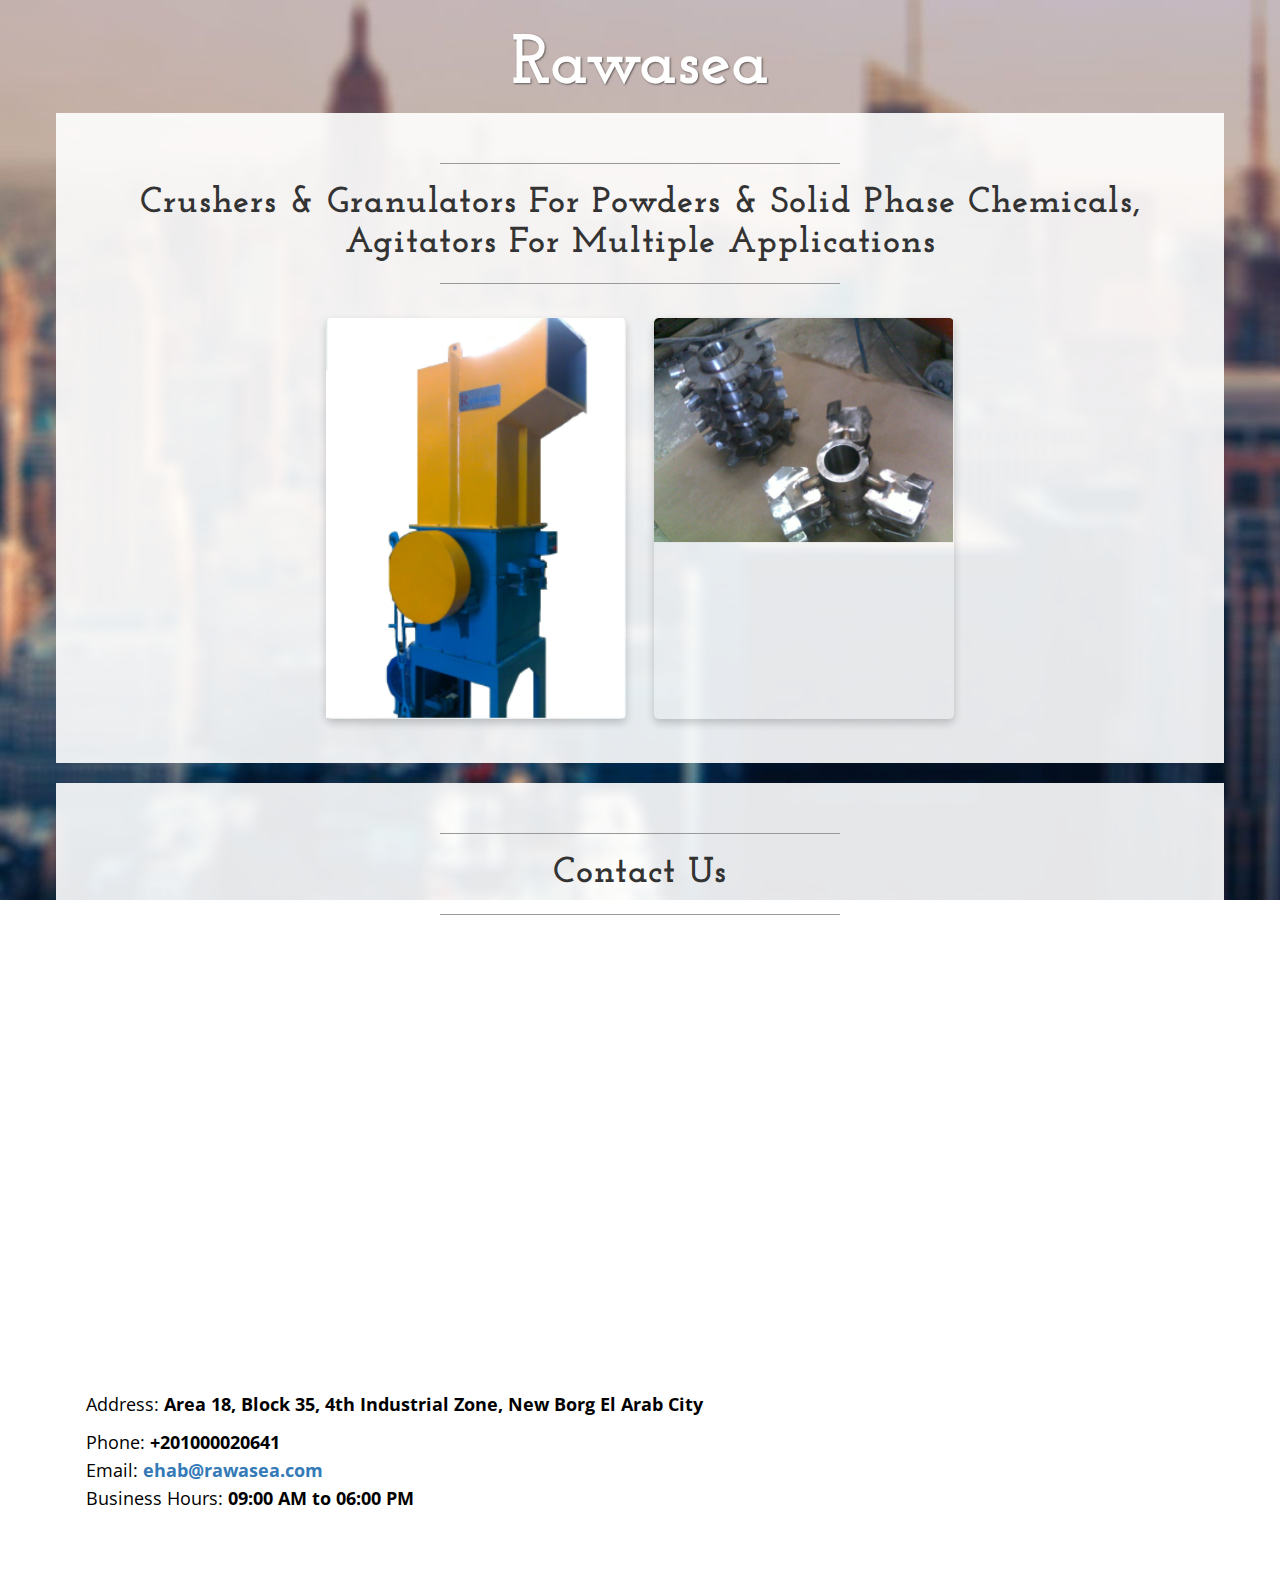
<file: p6.html>
﻿<!DOCTYPE html>
<html lang="en">

<head>
    <meta charset="utf-8">
    <meta name="viewport" content="width=device-width, initial-scale=1.0">
    <meta name="description" content="Rawasea for petrochemical machines">
    <meta name="author" content="Rawasea">

    <title>Rawasea</title>
    
    <link href="css/bootstrap.min.css" rel="stylesheet">

    <link href="css/business-casual.css" rel="stylesheet">

    <!-- Fonts -->
    <link href="https://fonts.googleapis.com/css?family=Open+Sans:300italic,400italic,600italic,700italic,800italic,400,300,600,700,800" rel="stylesheet" type="text/css">
    <link href="https://fonts.googleapis.com/css?family=Josefin+Slab:100,300,400,600,700,100italic,300italic,400italic,600italic,700italic" rel="stylesheet" type="text/css">

</head>

<body>
    <div class="brand">Rawasea</div>
    
    <div class="container">
        <div class="row">
            <div class="box">
                <hr>
                <h1 class="text-center">
                    Crushers & Granulators For Powders & Solid Phase Chemicals, Agitators For Multiple Applications
                </h1>
                <hr>

                <div class="card-container">
                    
                    <div class="card">
                        <img src="img/products/p6_1.png" alt="Avatar" style="width:100%">
                    </div>
                    <div class="card">
                        <img src="img/products/p6_2.png" alt="Avatar" style="width:100%">
                    </div>
                    
                </div>
                    
            </div>
        </div>
        
        <div class="row">
            <div class="box">
                <hr>
                <h1 class="text-center">
                    Contact Us
                </h1>
                <hr>
                <div class="col-lg-12">
                    <iframe src="https://www.google.com/maps/embed?pb=!1m18!1m12!1m3!1d27387.93076564539!2d29.56845582296208!3d30.900887421027534!2m3!1f0!2f0!3f0!3m2!1i1024!2i768!4f13.1!3m3!1m2!1s0x14f58714a780dc0b%3A0x312d63cb8814447!2z2KjYsdisINin2YTYudix2KjYjCDZhdiv2YrZhtipINio2LHYrCDYp9mE2LnYsdio2Iwg2YLYs9mFINio2LHYrCDYp9mE2LnYsdio2Iwg2KfZhNil2LPZg9mG2K_YsdmK2Kk!5e0!3m2!1sar!2seg!4v1536002244205" width="100%" height="450" frameborder="0" style="border:0" allowfullscreen></iframe>
                </div>
                <div class="col-lg-12">
                    <p>
                        Address: <strong>Area 18, Block 35, 4th Industrial Zone, New Borg El Arab City</strong>
                    </p>
                    <p>
                            Phone: <strong>+201000020641</strong> <br/>
                            Email: <strong><a href="mailto:ehab%40rawasea.com">ehab@rawasea.com</a></strong> <br/>
                            Business Hours: <strong>09:00 AM to 06:00 PM</strong> <br/>
                    </p>
                </div>
                <div class="clearfix"></div>
            </div>
        </div>
    </div>

    <!-- jQuery -->
    <script src="js/jquery.js"></script>

    <!-- Bootstrap Core JavaScript -->
    <script src="js/bootstrap.min.js"></script>

    
    <script type="text/javascript">

      var _gaq = _gaq || [];
      _gaq.push(['_setAccount', 'UA-124374480-1']);
      _gaq.push(['_trackPageview']);

      (function() {
        var ga = document.createElement('script');
        ga.type = 'text/javascript'; ga.async = true;
        ga.src = ('https:' == document.location.protocol ? 'https://ssl' : 'http://www') + '.google-analytics.com/ga.js';
        var s = document.getElementsByTagName('script')[0];
        s.parentNode.insertBefore(ga, s);
      })();

    </script>
    
    <script type="application/ld+json">
    {
      "@context" : "http://schema.org",
      "@type" : "Organization",
      
      "name" : "Rawasea",
      
      "url" : "http:\/\/rawasea.com",
      
      "sameAs" : [ "https:\/\/www.facebook.com\/rawasea.ehabemara",         ]
      
      "contactPoint" : [{
        "@type" : "ContactPoint",
        "telephone" : "+201000020641",
        "contactType" : "customer service"
      }]
    }
</script>

</body>

</html>
</file>
<file: css/business-casual.css>
/*!
 * Start Bootstrap - Business Casual Bootstrap Theme (http://startbootstrap.com)
 * Code licensed under the Apache License v2.0.
 * For details, see http://www.apache.org/licenses/LICENSE-2.0.
 */

body {
    font-family: "Open Sans","Helvetica Neue",Helvetica,Arial,sans-serif;
    background: url('../img/bg.jpg') no-repeat center center fixed;
    -webkit-background-size: cover;
    -moz-background-size: cover;
    background-size: cover;
    -o-background-size: cover;
}

h1,
h2,
h3,
h4,
h5,
h6 {
    font-family: "Josefin Slab","Helvetica Neue",Helvetica,Arial,sans-serif;
    font-weight: 700;
    letter-spacing: 1px;
}

p {
    font-size: 1.25em;
    line-height: 1.6;
    color: #000;
}

hr {
    max-width: 400px;
    border-color: #999999;
}

.card b {
    width: 250px;
    display:inline-block;
    text-align:center;
}

.brand,
.address-bar {
    display: none;
}

.navbar-brand {
    font-weight: 900;
    letter-spacing: 2px;
}

.navbar-nav {
    font-weight: 400;
    letter-spacing: 3px;
}

.img-full {
    min-width: 100%;
}

.brand-before {
    margin: 15px 0;
}

.brand-name {
    margin: 0;
    font-size: 4em;
}

.tagline-divider {
    margin: 15px auto 3px;
    max-width: 250px;
    border-color: #999999;
}

.box {
    margin-bottom: 20px;
    padding: 30px 15px;
    background: #fff;
    background: rgba(255,255,255,0.9);
}

.intro-text {
    font-size: 1.25em;
    font-weight: 400;
    letter-spacing: 1px;
}

.img-border {
    float: none;
    margin: 0 auto 0;
    border: #999999 solid 1px;
}

.img-left {
    float: none;
    margin: 0 auto 0;
}

footer {
    background: #fff;
    background: rgba(255,255,255,0.9);
}

footer .copyright {
    margin: 0;
    padding: 20px 0;
}

ul.icons {
    padding: 20px 0;
    list-style: none;
}

ul.icons li {
    display: inline-block;
    padding: 0 1.25em 0 0;
    font-size: 1.75em;
}

ul.icons li a {
    text-decoration: none;
}

.card-container {
  position: relative;
  min-height: 1px;
  padding-right: 15px;
  padding-left: 15px;
  display: flex;
  flex-flow: row wrap;
  justify-content: center;
}

.card {
    box-shadow: 0 4px 8px 0 rgba(0,0,0,0.2);
    transition: 0.3s;
    flex-grow: 1;
    border-radius: 5px;
    max-width: 300px;
    margin: 1em;
}

.card:hover {
    box-shadow: 0 8px 16px 0 rgba(0,0,0,0.2);
}

img {
    border-radius: 5px 5px 0 0;
}

.container {
    padding: 2px 16px;
}

@media screen and (min-width:768px) {
    .brand {
        display: inherit;
        margin: 0;
        padding: 30px 0 10px;
        text-align: center;
        text-shadow: 1px 1px 2px rgba(0,0,0,0.5);
        font-family: "Josefin Slab","Helvetica Neue",Helvetica,Arial,sans-serif;
        font-size: 5em;
        font-weight: 700;
        line-height: normal;
        color: #fff;
    }

    .top-divider {
        margin-top: 0;
    }

    .img-left {
        float: left;
        margin-right: 25px;
    }

    .address-bar {
        display: inherit;
        margin: 0;
        padding: 0 0 40px;
        text-align: center;
        text-shadow: 1px 1px 2px rgba(0,0,0,0.5);
        font-size: 1.25em;
        font-weight: 400;
        letter-spacing: 3px;
        color: #fff;
    }

    .navbar {
        border-radius: 0;
    }

    .navbar-header {
        display: none;
    }

    .navbar {
        min-height: 0;
    }

    .navbar-default {
        border: none;
        background: #fff;
        background: rgba(255,255,255,0.9);
    }

    .nav>li>a {
        padding: 35px;
    }

    .navbar-nav>li>a {
        line-height: normal;
    }

    .navbar-nav {
        display: table;
        float: none;
        margin: 0 auto;
        table-layout: fixed;
        font-size: 1.25em;
    }
}

@media screen and (min-width:1200px) {
    .box:after {
        content: '';
        display: table;
        clear: both;
    }
}
</file>
